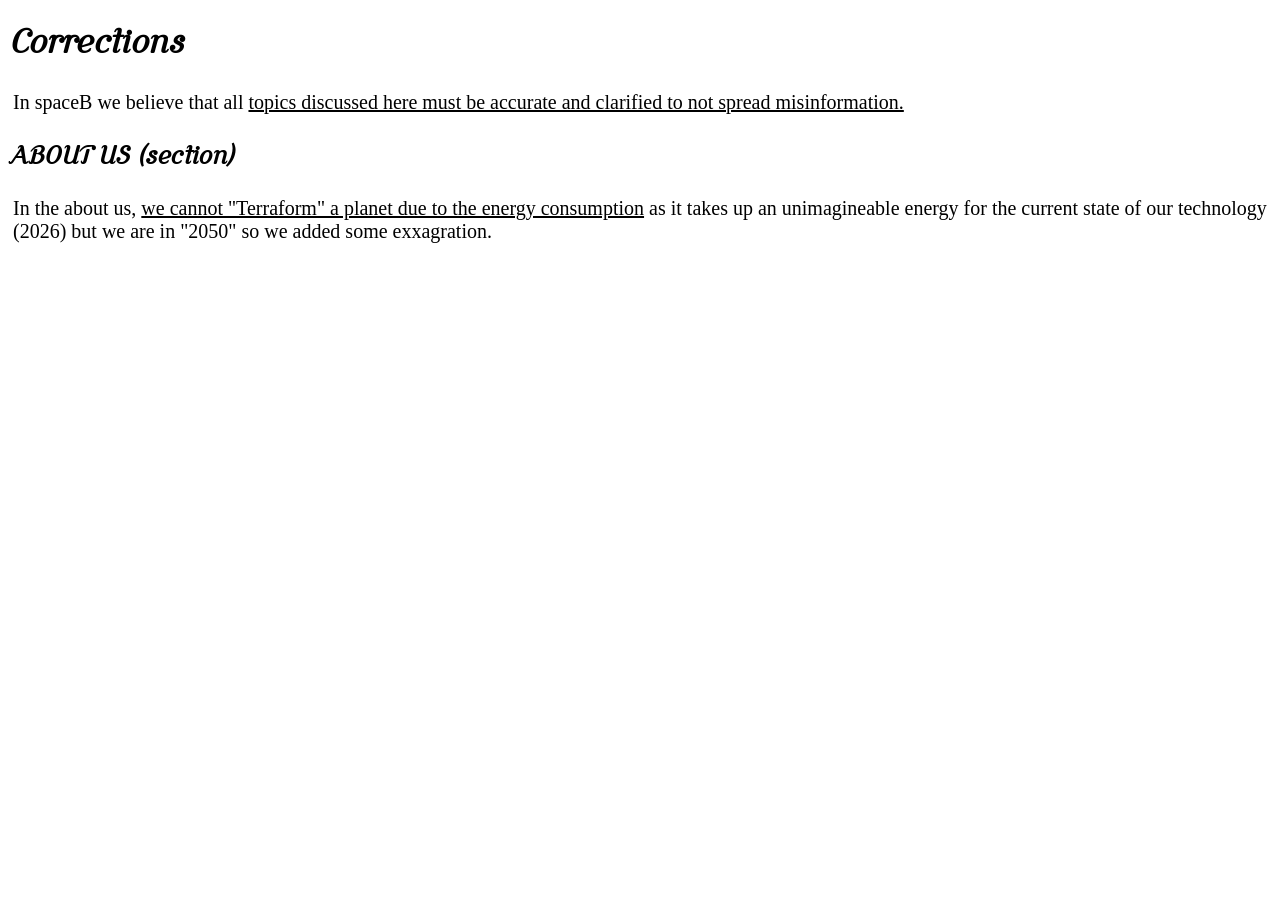
<file: education.html>
<!DOCTYPE html>
<html lang="en">
<head>
    <meta charset="UTF-8">
    <meta name="viewport" content="width=device-width, initial-scale=1.0">
    <title>Clarfications for SpaceB</title>
    <link rel="icon" type="image" href="/icon.avif">

</head>
<body>
    <style>
        @font-face {
    font-family: 'Funky';
    src: url(font.ttf) format('truetype');
    font-style: normal;
    font-weight: lighter;
}

h1{
    font-family: 'Funky';
}
h2{
    size: 10c;
    font-family: 'Funky';

}
p{
    font-size: 20px;
    padding: 5px;
        
}
    </style>
    <h1>Corrections</h1>
    <p>In spaceB we believe that all <u>topics discussed here must be accurate and clarified to not spread misinformation.</u></p>
    <h2>ABOUT US (section)</h2>
    <p>In the about us, <u>we cannot "Terraform" a planet due to the energy consumption</u> as it takes up an unimagineable energy for the current state of our technology (2026) but we are in "2050" so we added some exxagration.</p>

   

</body>
</html>
</file>
